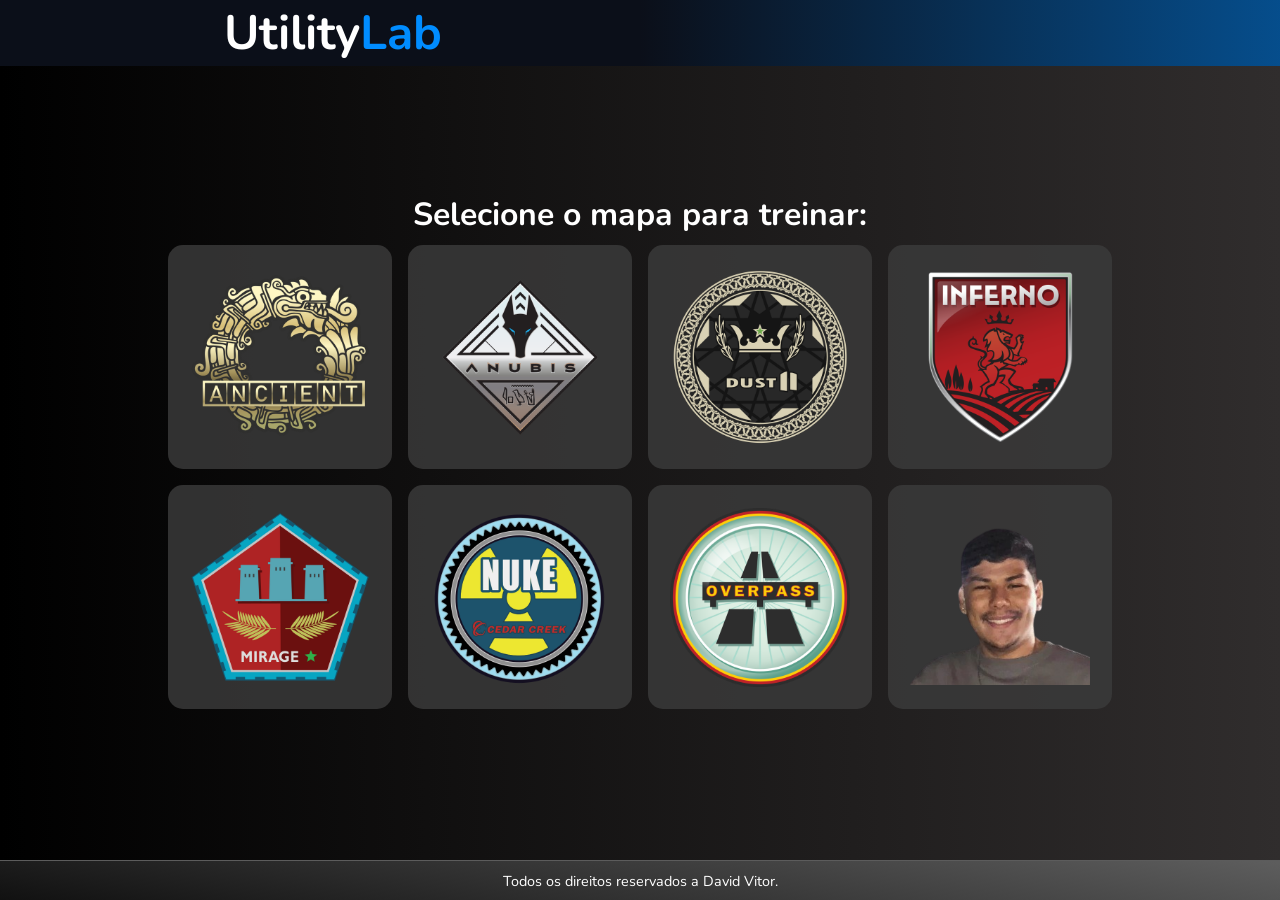
<file: index.html>
<!DOCTYPE html>
<html lang="en">
<head>
    <meta charset="UTF-8">
    <meta name="viewport" content="width=device-width, initial-scale=1.0">
    <title>UtilityLab</title>
    <link rel="stylesheet" href="style.css">
</head>
<body>
    <header>
        <div class="navbar">
          <a style="text-decoration: none;" href="index.html">
            <h1 class="namePage">Utility<span style="color: var(--cor-tema);">Lab</span></h1></a>
        </div>
        
    </header>
    <main class="main-Inicial">
        <h1 class="titulo">Selecione o mapa para treinar:</h1>
        <section class="selectmaps">
            <div class="cardmap">
                  <a class="linkmap" href=>
                    <img class="imgmap" src="assets/MapIcons/ancient.png" alt="">
                  </a>
            </div>
            <div class="cardmap">
                  <a class="linkmap" href="">
                    <img class="imgmap" src="assets/MapIcons/anubis.png" alt="">
                  </a>                
            </div>
            <div class="cardmap">
                  <a class="linkmap" href="">
                    <img class="imgmap" src="assets/MapIcons/dust2.png" alt="">
                  </a>                
            </div>
            <div class="cardmap">
                  <a class="linkmap" href="">
                    <img class="imgmap" src="assets/MapIcons/inferno.png" alt="">
                  </a>                
            </div>
            <div class="cardmap">
                  <a class="linkmap" href="mirage.html">
                    <img class="imgmap" src="assets/MapIcons/mirage.png" alt="">
                  </a>                
            </div>
            <div class="cardmap">
                  <a class="linkmap" href="">
                    <img class="imgmap" src="assets/MapIcons/nuke.png" alt="">
                  </a>                
            </div>
            <div class="cardmap">
                  <a class="linkmap" href="">
                    <img class="imgmap" src="assets/MapIcons/overpass.png" alt="">
                  </a>                
            </div>
            <div class="cardmap">
                  <a class="linkmap" href="">
                    <img class="imgmap" src="assets/MapIcons/indio.png" alt="">
                  </a>                
            </div>
            
        </section>
    </main>
    <footer>
        <p>Todos os direitos reservados a David Vitor.</p>
    </footer>
</body>
</html>
</file>
<file: style.css>
@import url('https://fonts.googleapis.com/css2?family=Krona+One&family=Montserrat:ital,wght@0,100..900;1,100..900&family=Nunito:ital,wght@0,200..1000;1,200..1000&family=Oswald:wght@200..700&family=Poppins:ital,wght@0,100;0,200;0,300;0,400;0,500;0,600;0,700;0,800;0,900;1,100;1,200;1,300;1,400;1,500;1,600;1,700;1,800;1,900&family=Righteous&family=Roboto+Condensed:ital,wght@0,100..900;1,100..900&family=Sarala:wght@400;700&display=swap');
@import url(checkbox.css);
@import url(paginaTreino.css);
@import url(responsidade.css);
:root{
    --cor-tema: #008cff;
    --font-principal: Nunito, Roboto, sans-serif;
    --cor-card-bombA: rgb(91, 255, 118);
    --cor-card-bombB: rgb(255, 90, 90);
    --cor-card-meio: aqua;
}

* {
    margin: 0;
    padding: 0;
    box-sizing: border-box;
}

body{
    display: flex;
    flex-direction: column;
    height: 100dvh;
}

header {
    background: linear-gradient(90deg, #0b0f19 50%, var(--cor-tema) 150%);
    display: flex;
    justify-content: center;
    align-items: center;
}

.titulo {
    color: white;
    font-family: var(--font-principal);
    font-size: 2em;
    line-height: 0.9em;
}


.navbar {
    width: 65%;
    display: flex;
    align-items: center;
}

.namePage{
    color: white;
    font-family: var(--font-principal);
    font-size: 3em;
}

.main-Inicial {
    height: 100%;
    background: linear-gradient(90deg, rgb(0, 0, 0) 0%, rgb(48, 45, 45) 100%);
    display: flex;
    flex-direction: column;
    align-items: center;
    justify-content: center;
}

.selectmaps {
    display: flex;
    justify-content: center;
    width: 65%;
    flex-wrap: wrap;
    gap: 1em;
    margin: 1em;
}

.cardmap {
    width: 14em;
    height: 14em;
    border-radius: 15px;
    display: flex;
    align-items: center;
    background-color: rgba(59, 59, 59, 0.822);
    overflow: hidden;
    transition: box-shadow 0.17s ease-out;
}

.cardmap:hover {
    box-shadow: 0px 0px 5px 5px var(--cor-tema);
}

.linkmap {
    display: flex;
    justify-content: center;
    align-items: center;
    width: 100%;
    height: 100%;
    transition: transform 0.17s ease-out;
}

.linkmap:hover {
    display: flex;
    background: linear-gradient(10deg, rgb(17, 17, 17) 0%, rgba(59, 59, 59, 0.822) 100%);
    justify-content: center;
    align-items: center;
    transform: scale(1.1)
}

.imgmap {
    width: 80%;
}

footer {
    background: linear-gradient(10deg, rgb(17, 17, 17) 0%, rgba(59, 59, 59, 0.822) 100%);
    width: 100%;
    height: 5%;
    display: flex;
    justify-content: center;
    align-items: center;
    border-top: solid rgb(92, 92, 92) 1px;
    flex-direction: column;
}

p {
    color: white;
    font-family: var(--font-principal);
    font-size: 0.9em;
    text-align: center;
}

.meu-header {
  display: flex;
  align-items: center;
  padding: 1rem;
  background-color: #1e1e24; /* Ajuste para a cor do seu site */
  color: #fff;
  gap: 1rem;
}

/* Estilização do Botão Hambúrguer */
.botao-menu {
  display: flex;
  flex-direction: column;
  justify-content: space-between;
  width: 1.75rem;
  height: 1.25rem;
  background: none;
  border: none;
  cursor: pointer;
  padding: 0;
}

.botao-menu span {
margin-left: 3px;
  width: 100%;
  height: 0.2rem;
  background-color: var(--cor-tema);
  border-radius: 2px;
  transition: 0.3s;
}
</file>
